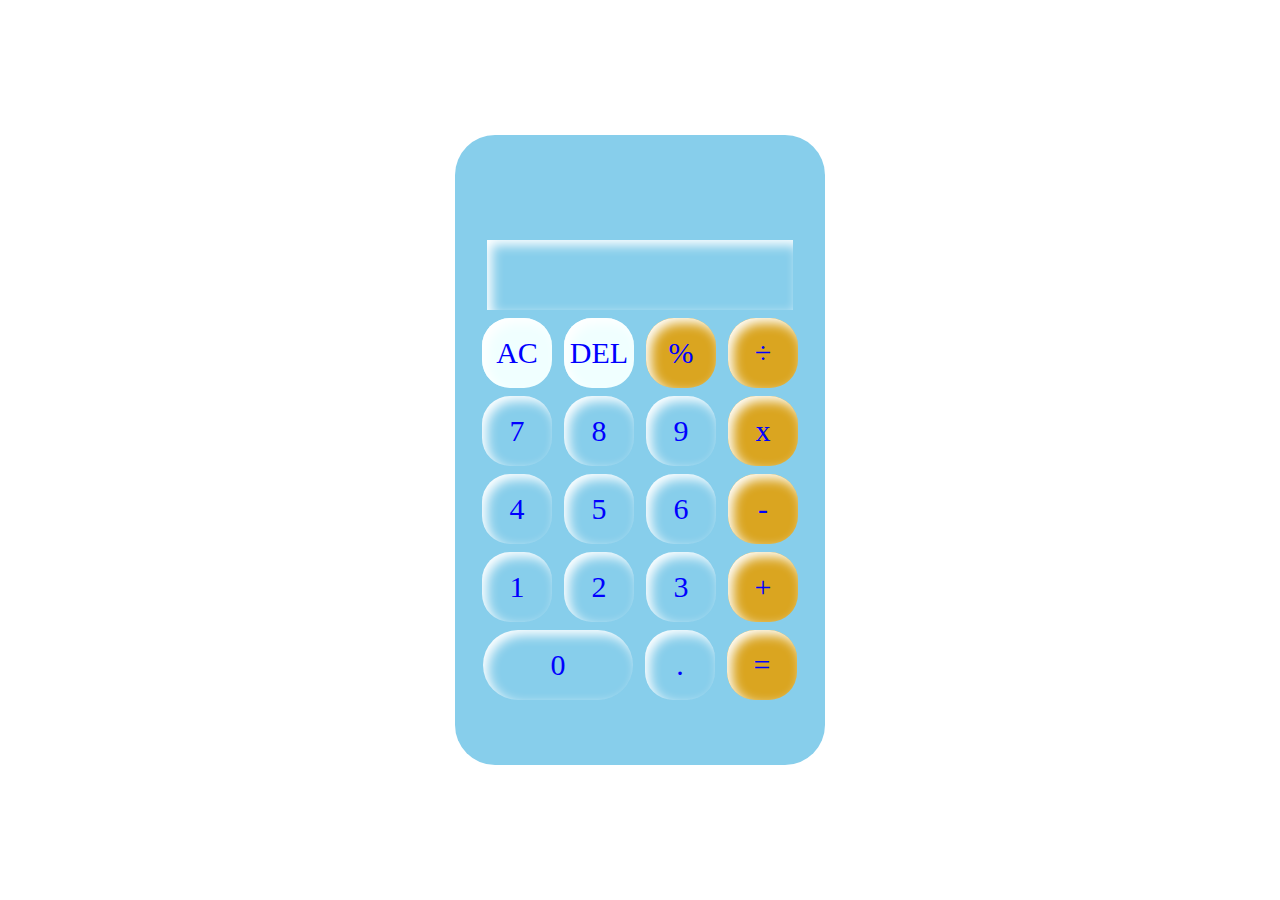
<file: calculator.html>
<!DOCTYPE html>
<html lang="en">
<head>
  <meta charset="UTF-8">
  <meta name="viewport" content="width=device-width, initial-scale=1.0">
  <title>Calculator</title>
  <link rel="stylesheet" href="calculatorstyle.css">
</head>
<body>
  <div class="mdiv">
    <div class="container" align="center">
      <form>
        <div class="op">
          <input type="text" name="op" disabled>
        </div>
        <div>
          <input type="button" name="operator" value="AC" onclick="op.value=''" class="operator1">
          <input type="button" name="operator" value="DEL" onclick="op.value =op.value.substr(0,(op.value.length-1))" class="operator1">
          <input type="button" name="operator" value="%" onclick="op.value +='%'" class="operator">
          <input type="button" name="operator" value="÷" onclick="op.value +='/'" class="operator">
        </div>
        <div>
          <input type="button" name="number" value="7" onclick="op.value +='7'" class="num">
          <input type="button" name="number" value="8" onclick="op.value += '8'" class="num">
          <input type="button" name="number" value="9" onclick="op.value +='9'" class="num">
          <input type="button" name="operator" value="x" onclick="op.value +='*'" class="operator">
        </div>
        <div>
          <input type="button" name="number" value="4" onclick="op.value +='4'" class="num">
          <input type="button" name="number" value="5" onclick="op.value += '5'" class="num">
          <input type="button" name="number" value="6" onclick="op.value +='6'" class="num">
          <input type="button" name="operator" value="-" onclick="op.value +='-'" class="operator">
        </div>
        <div>
          <input type="button" name="number" value="1" onclick="op.value +='1'" class="num">
          <input type="button" name="number" value="2" onclick="op.value += '2'" class="num">
          <input type="button" name="number" value="3" onclick="op.value +='3'" class="num">
          <input type="button" name="operator" value="+" onclick="op.value +='+'" class="operator">
        </div>
        <div>
          <input type="button" name="number" value="0" onclick="op.value +='0'" class="zero">
          <input type="button" name="number" value="." onclick="op.value += '.'" class="num">
          <input type="button" name="operator" value="=" onclick="op.value = eval(op.value)" class="operator">
        </div>
      </form>
    </div>
  </div>
    
</body>
</html>
</file>
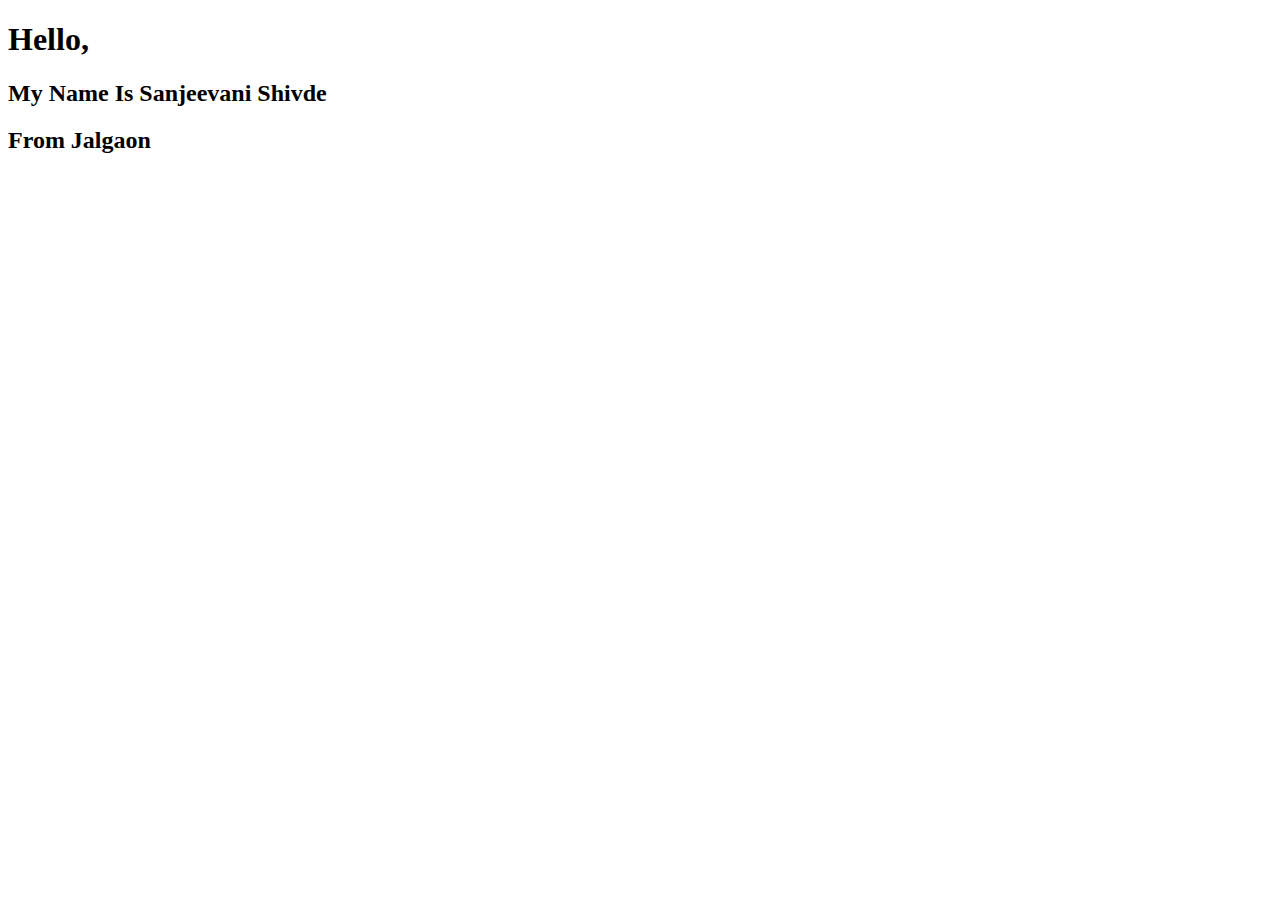
<file: MyFirstWebPage.html>
<!DOCTYPE html>
<html lang="en">
<head>
    <meta charset="UTF-8">
    <meta name="viewport" content="width=device-width, initial-scale=1.0">
    <title>Doc</title>
</head>
<body>
    <h1>Hello,</h1>
    <h2>My Name Is Sanjeevani Shivde</h2>
    <h2> From Jalgaon</h2>
</body>
</html>
</file>
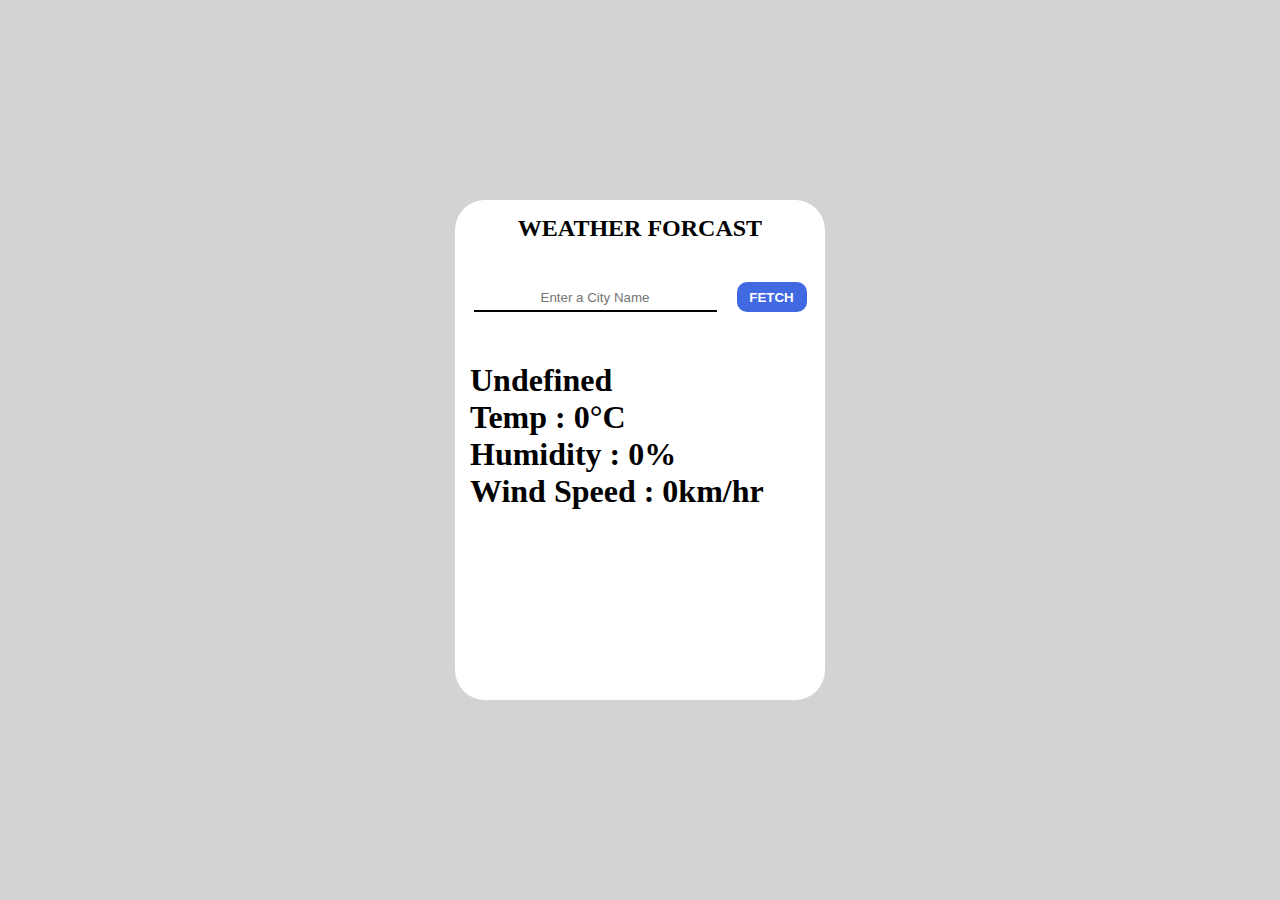
<file: weatherApp.html>
<!DOCTYPE html>
<html lang="en">
<head>
    <meta charset="UTF-8">
    <meta name="viewport" content="width=device-width, initial-scale=1.0">
    <title>My Weather App</title>
    <link rel="stylesheet" href="weatherslyle.css">
</head>
<body>
    <div class="mdiv">
        <div class="container">
            <h2 align="center">WEATHER FORCAST</h2>
            <div class="form-btn" align="center">
                <form>
                    <input type="text" name="cname" id="cityName" placeholder="Enter a City Name" size="27" autofocus>
                    <input type="button" name="sbmt" value="FETCH" class="fetchButon" onclick="fetchCityName()">
                </form>
            </div>
            <div style="margin-top: 50px;">
                <h1 id="city">Undefined</h1>
                <h1 id="temp">Temp : 0°C</h1>
                <h1 id="humidity">Humidity : 0%</h1>
                <h1 id="wind">Wind Speed : 0km/hr</h1>
            </div>
        </div>
    </div>
    <script src="weatherscript.js">

    </script>
</body>
</html>
</file>
<file: calculatorstyle.css>
*{
    margin: 0%;
    padding: 0%;
    box-sizing: border-box;
    font-family: bold;
}
.mdiv{
    height: 100vh;
    width: 100vw;
    position: fixed;
    display: flex;
    align-items: center;
    justify-content: center;
    background-image: url(https://i.pinimg.com/originals/73/4f/b6/734fb6ed44aa280fe7546f7035363faf.gif);
}
.container{
    height: 630px;
    width: 370px;
    background-color: skyblue;
    border-radius: 40px !important;
    overflow: hidden;
    padding: 15px;
}
input{
    height: 70px;
    width: 70px;
    margin: 4px;
    margin-bottom: 4px;
    border-radius: 40%;
    box-shadow: inset 5px 5px 12px #fff;
    border: none;
    outline: none;
    background-color: skyblue;
    cursor: pointer;
    color: blue;
    font-size: 30px;
}
.zero{
    width: 150px;
    border-radius: 40px;

}
.operator{
    background-color: goldenrod;
}
.operator1{
    background-color: azure;
}

input[type="text"]{
    background-color: transparent;
    outline: none;
    height: 70px;
    width: 90%;
    color:blue;
    font-size: 65px;
    text-align: right;
    margin-top: 90px;
    border-radius: 0px;
    border: none;
}
</file>
<file: weatherslyle.css>
*{
    margin: 0px;
    padding: 0px;
    box-sizing: border-box;
}
.mdiv{
    height: 100vh;
    width: 100vw;
    background-color: lightgray;
    display: flex;
    align-items: center;
    justify-content: center;
    background-image: url(https://i.makeagif.com/media/4-05-2016/NpqycF.gif);
    background-repeat: no-repeat;
    background-position: center;
    background-size: cover;
}
.container{
    height: 500px;
    width: 370px;
    background-color: white;
    border-radius: 30px;
    padding: 15px;
}
.form-btn{
    margin-top: 40px;
    font-size: 20px;
}
#cityName{
    border: none;
    outline: none;
    border-bottom: 2px solid black;
    margin-right: 15px;
    text-align: center;
    padding: 5px;
}
.fetchButon{
    background-color: royalblue;
    height: 30px;
    width: 70px;
    color: white;
    font-weight: bolder;
    border: none;
    outline: none;
    border-radius: 10px;
}
</file>
